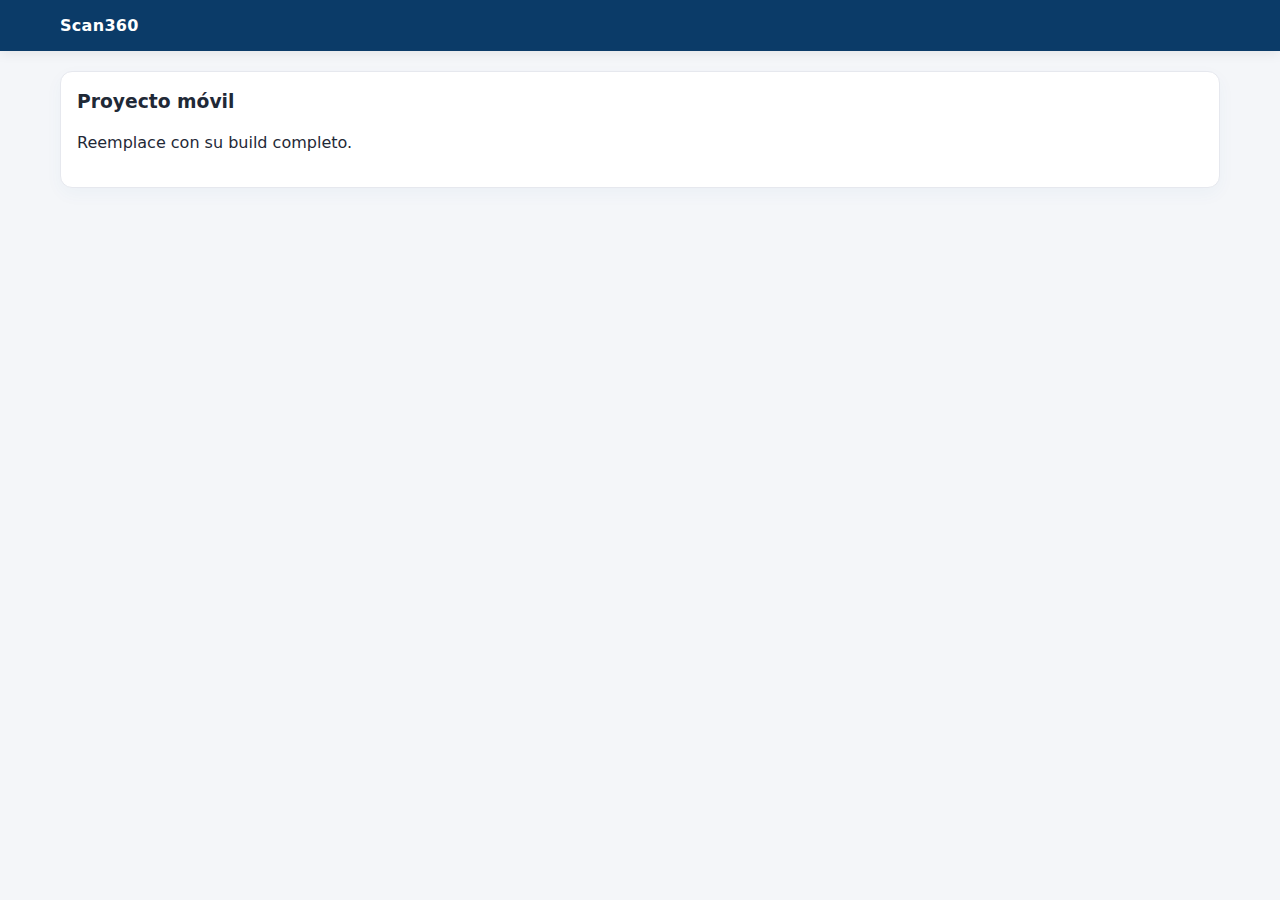
<file: index.html>
<!doctype html><html lang="es"><head>
<meta charset="utf-8"/><meta name="viewport" content="width=device-width, initial-scale=1"/>
<title>Scan360 | Inicio</title>
<link rel="stylesheet" href="style-scan360-mobile.css"/>
</head><body><div class="nav"><div class="nav-inner"><div class="logo">Scan360</div></div></div>
<div class="container"><div class="card"><h3>Proyecto móvil</h3><p>Reemplace con su build completo.</p></div></div>
</body></html>
</file>
<file: style-scan360-mobile.css>
:root{
  --bg:#f4f6f9; --panel:#ffffff; --border:#e6e8ee; --text:#1f2937; --muted:#667085;
  --brand:#0b3b68; --brand-2:#0e66a1; --brand-3:#cfe8ff; --accent:#2563eb; --success:#22c55e;
}
*{box-sizing:border-box}
html,body{margin:0}
body{background:var(--bg);color:var(--text);font:16px/1.45 system-ui,-apple-system,Segoe UI,Roboto,Helvetica,Arial;-webkit-font-smoothing:antialiased;-moz-osx-font-smoothing:grayscale}
a{color:var(--accent);text-decoration:none}a:hover{text-decoration:underline}
.container{max-width:1200px;margin:0 auto;padding:20px}
.nav{background:var(--brand);color:#fff;box-shadow:0 2px 12px rgba(0,0,0,.08);position:sticky;top:0;z-index:5}
.nav-inner{max-width:1200px;margin:0 auto;display:flex;align-items:center;gap:24px;padding:14px 20px}
.logo{font-weight:800;letter-spacing:.3px}
.tabs{display:flex;gap:20px;margin-left:auto}
.tab{opacity:.9}.tab.active{opacity:1;font-weight:600;border-bottom:2px solid #fff;padding-bottom:2px}
.card{background:var(--panel);border:1px solid var(--border);border-radius:12px;padding:16px;box-shadow:0 6px 18px rgba(14,102,161,.04);margin-bottom:14px}
.card h3{margin:0 0 6px 0}
.kv{font-size:14px;color:var(--muted)}
.badge{display:inline-block;font-size:12px;background:var(--brand-3);color:var(--brand-2);padding:4px 8px;border-radius:999px;margin-left:8px}
.badge.status-open{background:#fff3d6;color:#9a6b00}
.badge.status-closed{background:#dcfce7;color:#166534}
.btn{display:inline-flex;align-items:center;justify-content:center;gap:8px;border:0;border-radius:10px;padding:12px 16px;cursor:pointer;min-height:44px}
.btn.primary{background:var(--accent);color:#fff}
.btn.outline{background:#fff;border:1px solid var(--border);color:var(--text)}
.btn.small{padding:8px 10px;font-size:14px;min-height:36px}
.input-row{display:flex;gap:10px;margin-top:12px}
.input-row>*{flex:1;min-width:0}
input[type=text],input[type=date],select{width:100%;padding:12px 14px;border:1px solid var(--border);border-radius:10px;background:#fff;color:var(--text);min-height:44px}
.table{width:100%;border-collapse:collapse}
.table th,.table td{border:1px solid var(--border);padding:10px;text-align:left}
.table thead{background:#f8fafc}
.progress{display:flex;gap:6px;margin-top:12px}
.progress .step{flex:1;height:12px;border-radius:999px;background:#e7eef7;position:relative;overflow:hidden}
.progress .step.filled::after{content:"";position:absolute;inset:0;background:linear-gradient(90deg,var(--brand-2),var(--brand));opacity:.9}
.row{display:flex;justify-content:space-between;align-items:center;padding:12px 0;border-bottom:1px dashed var(--border)}
.row.two-col{display:grid;grid-template-columns:1fr 320px;gap:12px;align-items:center}
.label{font-weight:500}.prev{font-size:13px;color:var(--muted)}
.gallery{display:grid;grid-template-columns:repeat(auto-fill,minmax(110px,1fr));gap:8px;margin-top:8px}
.gallery img{width:100%;aspect-ratio:4/3;object-fit:cover;border-radius:8px;border:1px solid var(--border)}
.actions{display:flex;gap:10px;flex-wrap:wrap;margin-top:12px}
.layout{display:grid;grid-template-columns:300px 1fr;gap:18px;margin-top:18px}
.sidebar{background:var(--panel);border:1px solid var(--border);border-radius:12px;padding:16px}
.sidebar .title{font-weight:700;margin-bottom:12px}
.sidebar label{display:block;font-size:13px;color:var(--muted);margin-top:10px}
@media print{.nav,.actions{display:none!important}body{background:#fff}.card{box-shadow:none;border:1px solid #ddd}}
@media (max-width:1024px){.container{padding:16px}.row.two-col{grid-template-columns:1fr 280px}}
@media (max-width:768px){body{font-size:15px}.nav-inner{gap:12px;padding:12px 16px}.tabs{display:none}.container{padding:14px}.input-row{flex-direction:column}.row{flex-direction:column;align-items:flex-start;gap:8px}.row.two-col{grid-template-columns:1fr}.actions{flex-direction:column}.btn{width:100%}.table th,.table td{padding:8px}}
@media (max-width:420px){.card{padding:14px;border-radius:10px}.gallery{grid-template-columns:repeat(3,1fr)}}
</file>
